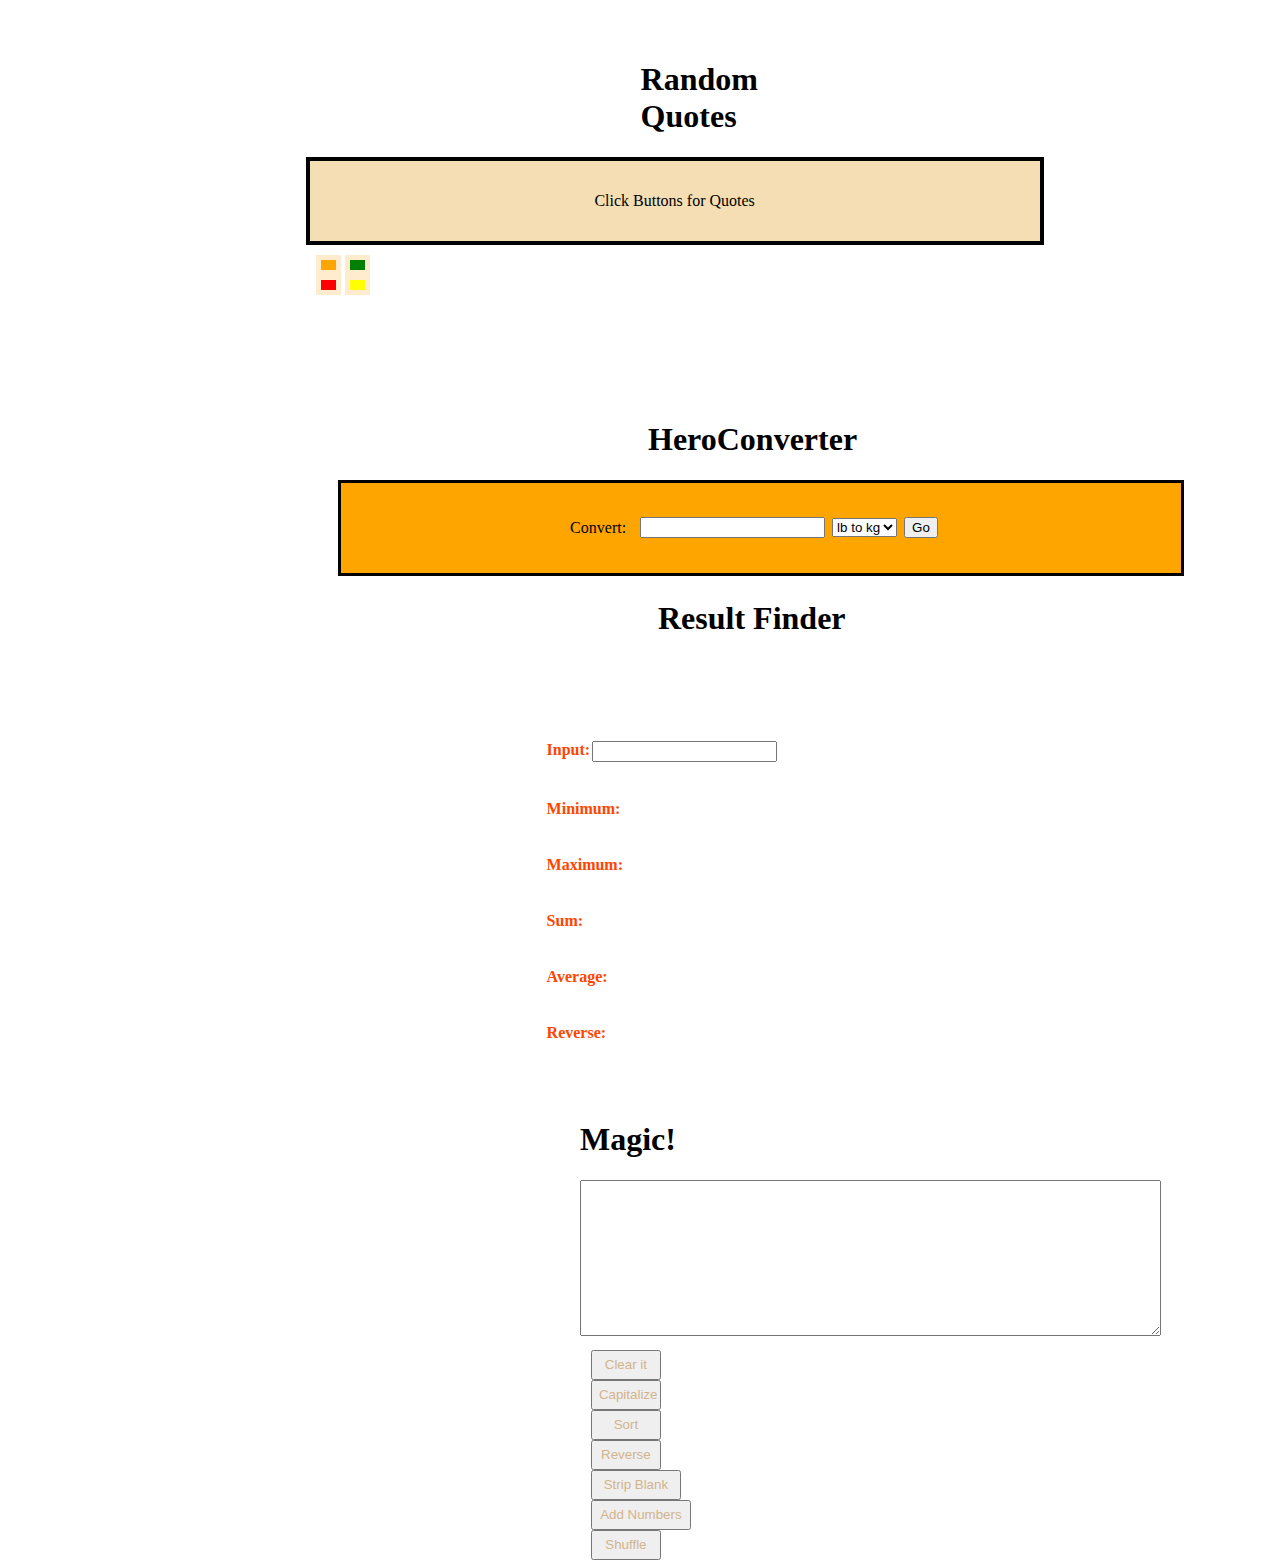
<file: index.html>
<!DOCTYPE html>
<html lang="en">
<head>
    <meta charset="UTF-8">
    <meta http-equiv="X-UA-Compatible" content="IE=edge">
    <meta name="viewport" content="width=device-width, initial-scale=1.0">
    <title>Assignment 2</title>
    <link rel="stylesheet" href="style.css">
</head>
<body>
    
      
    
  <!-- task 1 started -->
        <section class="first-task">
            <div>  
                <h1 class="first-title">Random Quotes</h1>
            </div>
            <div class="Random-quotes-container">
                    <p id="Quotes">Click Buttons for Quotes</p>
            </div>
            <div class="buttons">
                <button id="bt-1"></button>
                <button id="bt-2"></button>
                <button id="bt-3"></button>
                <button id="bt-4"></button>
            </div>
        </section>
        <!-- task1 ended  -->
        <!-- task2 starts  -->
        <section class="second-task">
            <div>
                <h1 class="second-title">HeroConverter</h1>
            </div>
            <div class="hero-converter-container">
                <div class="hero-converter">
                    <p class="component">Convert:</p>
                    <input id="givenumber" class="component" type="number">
                    <select id="styleofconversion">
                        <option value="1">lb to kg</option>
                        <option value="2">kg to lb</option>
                    </select>
                    <button id="Go" class="component">Go</button>
                    <p id="unit" class="component"></p>
                </div>
         </div>
        </section>
        <!-- task 2 ended  -->
        <!-- task 3 starts  -->
        <h1 class="third-title">Result Finder</h1>
        <section class="third-task">
            
            <div class="result-finder">
                <div class="user-inputs">
                    <p class="takeninput"> <b>Input:</b>  </p>
                    <input type="text"  id="forinput" class="takeninput" onkeyup="calculator()">
                </div>
                <br>
                <br>
                
                <div class="user-inputs">
                    <p class="takeninput"> <b>Minimum:</b>  </p>
                <p id="minimum" class="takeninput"></p>
                </div>
                <br>
                <br>
                <div class="user-inputs">
                    <p class="takeninput"> <b>Maximum:</b>  </p>
                    <p id="maximum" class="takeninput"></p>
                </div>
                <br>
                <br>
                <div class="user-inputs">
                    <p class="takeninput"> <b>Sum:</b>  </p>
                    <p id="sum" class="takeninput"></p>
                </div>
                <br>
                <br>
                <div class="user-inputs">
                    <p class="takeninput"> <b>Average:</b>  </p>
                    <p id="average" class="takeninput"></p>
                </div>
                <br>
                <br>
                <div class="user-inputs">
                    <p class="takeninput"> <b>Reverse:</b>  </p>
                    <p id="reverse" class="takeninput"></p>
                </div>
                </div>
        </section>
        <!-- task 4 starts  -->
        
        <section class="fourth-task">
            <h1 >Magic!</h1>
               <textarea id="text-field-input" cols="70" rows="10"></textarea>
               <br>
               <div class="button">
                    <button id="but-1"  onclick="clearit()">Clear it</button>
                    <button id="but-2"  onclick="capitalize()">Capitalize</button>
                    <button id="but-3"  onclick="sort()">Sort</button>
                    <button id="but-4"  onclick="reverse()">Reverse</button>
                    <button id="but-5"  onclick="stripBlank()">Strip Blank</button>
                    <button id="but-6"  onclick="addNumber()">Add Numbers</button>
                    <button id="but-7"  onclick="shuffle()">Shuffle</button>
               </div>
            
        </section>
        <!-- task4 ended -->

     <!-- js link  -->

   <script src="web.js"></script>
   <script src="web2.js"></script>
   <script src="web3.js"></script>
   <script src="web4.js"></script>

</body>
</html>
</file>
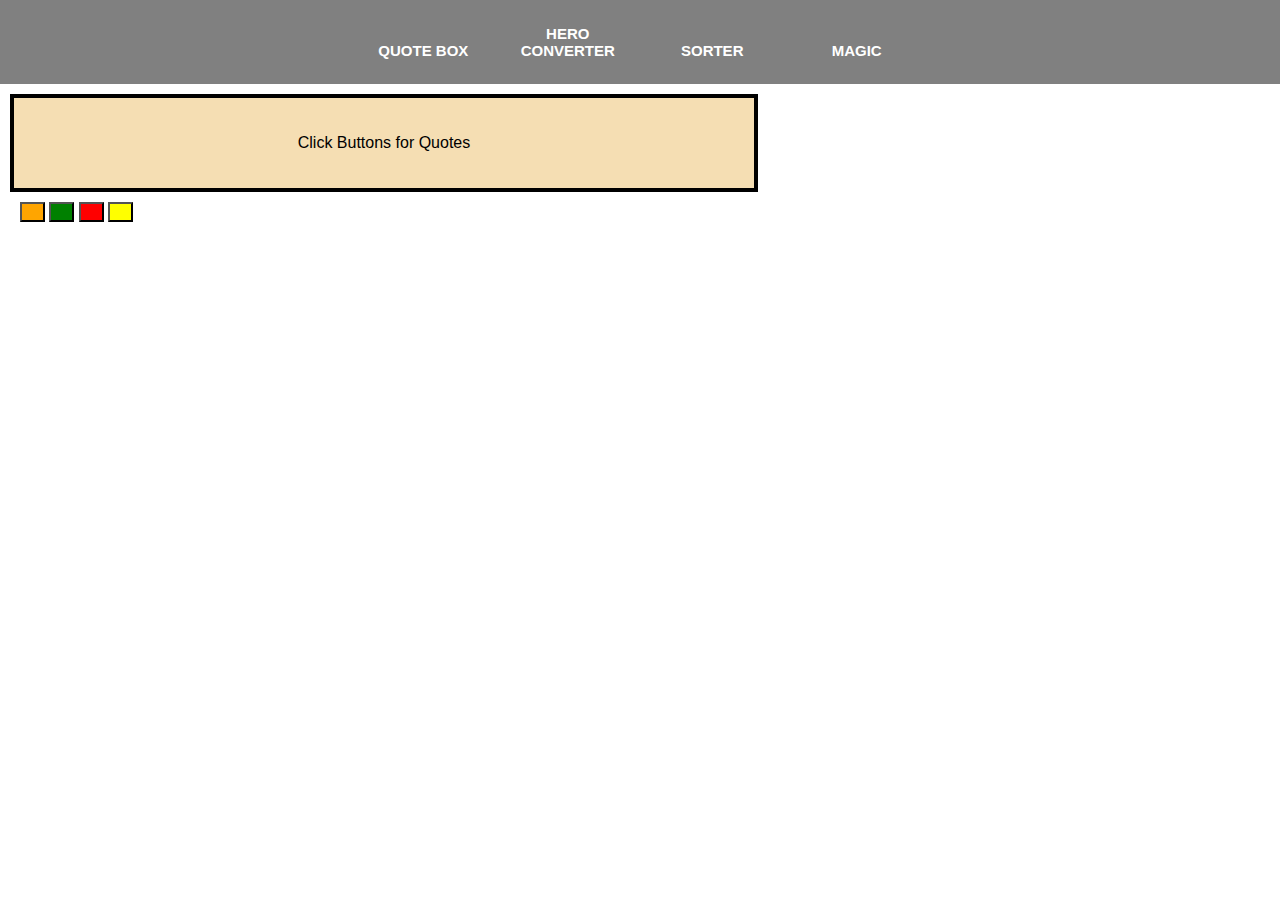
<file: quote box.html>
<!DOCTYPE html>
<html lang="en">
<head>
    <meta charset="UTF-8">
    <meta http-equiv="X-UA-Compatible" content="IE=edge">
    <meta name="viewport" content="width=device-width, initial-scale=1.0">
    <title>Assignment 2</title>
    <link rel="stylesheet" href="quote box.css">
</head>
<body>
    <header>
        <div class="navbar">
            <ul>
                <li><a href=""> Quote Box</a></li>
                <li><a href=""> Hero Converter</a></li>
                <li><a href=""> Sorter</a></li>
                <li><a href=""> Magic</a></li>
            </ul>
            </div>
    </header>
    <main>
        <div class="Random-quotes-container">
                <p id="Quotes">Click Buttons for Quotes</p>
        </div>
        <div class="buttons">
            <button id="bt-1"></button>
            <button id="bt-2"></button>
            <button id="bt-3"></button>
            <button id="bt-4"></button>
        </div>
    </main>





   <script src="quote box.js"></script>     
</body>
</html>
</file>
<file: style.css>
.first-task{
    width: 90px;
    height: 90px;
    position: absolute;
    left: 27%;
    margin-left: -50px;
    top: 10%;
    margin-top: -50px;
}
.first-title{
    padding-left: 345px;
}



.Random-quotes-container{
  
    background-color: wheat;
    width: 700px;
    border: 4px solid black;
    padding: 15px;
    margin: 10px;
    text-align: center;  
}
.buttons{
    padding-left: 20px;
}
#bt-1{
   height: 20px ; 
   width: 25px;
   background-color: orange ;
   
   border: 5px solid blanchedalmond;
}
#bt-2{
    height: 20px ; 
    width: 25px;
    background-color: green ;
    border: 5px solid blanchedalmond;
}
#bt-3{
    height: 20px ; 
    width: 25px;
    background-color: red ;
    border: 5px solid blanchedalmond;
}
#bt-4{
    height: 20px ; 
    width: 25px;
    background-color: yellow ;
    border: 5px solid blanchedalmond;
}

/* task 1 ended  */

/* task 2 starts */
 /* task 2 css */

 .second-task{
    width: 90px;
    height: 90px;
    position: absolute;
    left: 10%;
    margin-left: -50px;
    top: 50%;
    margin-top: -50px;
}
.second-title{
    padding-left: 570px;
}
.hero-converter-container{
    margin: 250px;
    margin-top: 10%;
}



 .hero-converter{
    display: flex;
    flex-direction: row;
    justify-content: center;
    align-items: center;

    background-color: orange;
    width: 800px;
    border: 3px solid black;
    padding: 20px;
    margin: 10px;
}

 .component{
    margin-left: 7px;
    margin-right: 7px;
}

/* task 2 css ended  */


/* task 3 css  */
.third-task{
    width: 90px;
    height: 90px;
    position: absolute;
    left: 27%;
    margin-left: -50px;
    top: 60%;
    margin-top: -50px;
    color: orangered;
} 
 .third-title{
    padding-left: 650px;
    margin-top: 600px;
    
}


.result-finder{
    margin: 250px;
} 

 .user-inputs{
    display: flex;
}

 .takeninput{
    
    margin: 1px 1px 1px 1px ;
    
}

/* task 3 css ended  */


/* task 4 css starts  */
.fourth-task{
    width: 90px;
    height: 90px;
    position: absolute;
    left: 630px;
    margin-left: -50px;
    top: 1150px;
    margin-top: -50px;
    
}



/* * #magic{
    padding-left: 150px;
    margin: 100px;
} */

 #inp{
    height: 200px;
    width: 450px;
   
}
 .button{
    margin: 10px;
    padding-left: 1%;
   
    
} 

 #but-1{
    height: 30px;
    width: 70px;
    color: tan;
}
 #but-2{
    height: 30px;
    width: 70px;
    color: tan;
}
 #but-3{
    height: 30px;
    width: 70px;
    color: tan;
}
 #but-4{
    height: 30px;
    width: 70px;
    color: tan;
}
 #but-5{
    height: 30px;
    width: 90px;
    color: tan;
}
 #but-6{
    height: 30px;
    width: 100px;
    color: tan;
}
 #but-7{
    height: 30px;
    width: 70px;
    color: tan;
}
</file>
<file: quote box.css>
body{
    margin: 0;
    padding: 0;
  
    font-family: Arial;
}
.navbar ul{
    list-style: none;
    background: gray;
    padding: 0;
    margin: 0;
    text-align: center;
}
.navbar li{
    display: inline-block;
}
.navbar a{
   text-decoration: none; 
   color: #fff;
   width: 100px;
   display: block;
   padding: 25px 20px;
   font-size: 15px;
   text-transform: uppercase;
   font-weight: bold;
   text-align: center;
}
/* navbar ended */

.Random-quotes-container{
  
    background-color: wheat;
    width: 700px;
    border: 4px solid black;
    padding: 20px;
    margin: 10px;
    text-align: center;  
}
.buttons{
    padding-left: 20px;
}
#bt-1{
   height: 20px ; 
   width: 25px;
   background-color: orange ;
}
#bt-2{
    height: 20px ; 
    width: 25px;
    background-color: green ;
}
#bt-3{
    height: 20px ; 
    width: 25px;
    background-color: red ;
}
#bt-4{
    height: 20px ; 
    width: 25px;
    background-color: yellow ;
}
</file>
